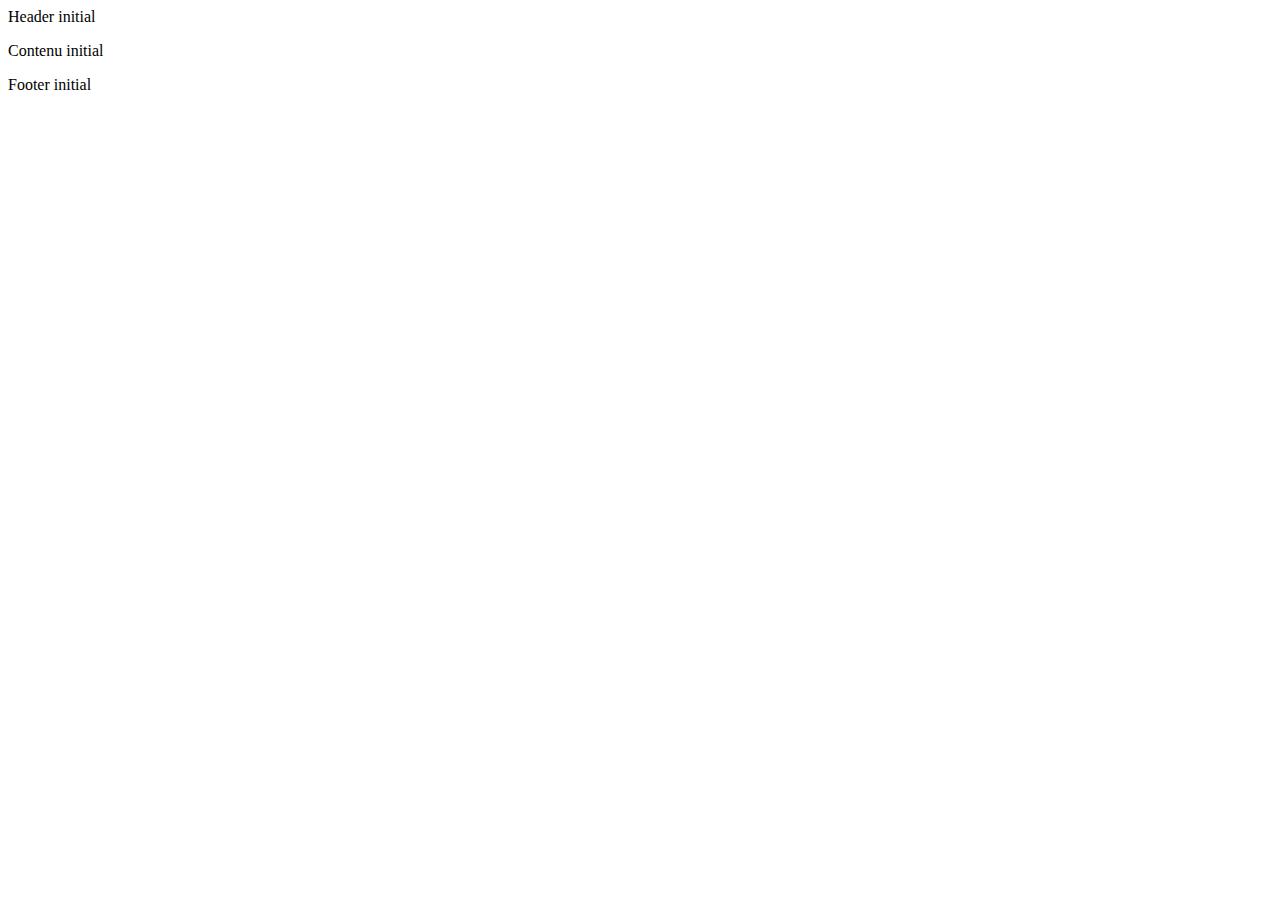
<file: scriptDS.html>
<head>
  <!-- Import de scripts -->
<script src="https://codepen.io/bastienPedu/pen/VwdQGEK.js"></script>
</head>
<body>
  
<body>
<header>
  <p>Header initial</p>
  <!-- chargé par loadHeader() -->
</header>
<div id="testOutput1">
  Contenu initial
</div>

</body>

<footer>
  <p>Footer initial</p>
</footer>
  <!-- Appels de fonctions -->
  <script>loadHeader();</script>
  <script>
    <!-- menuNav est appelé dans code HTML écrit dans loadHeader() -->
    menuNav();
  </script>
  <script>loadFooter();</script>
</body>
</file>
